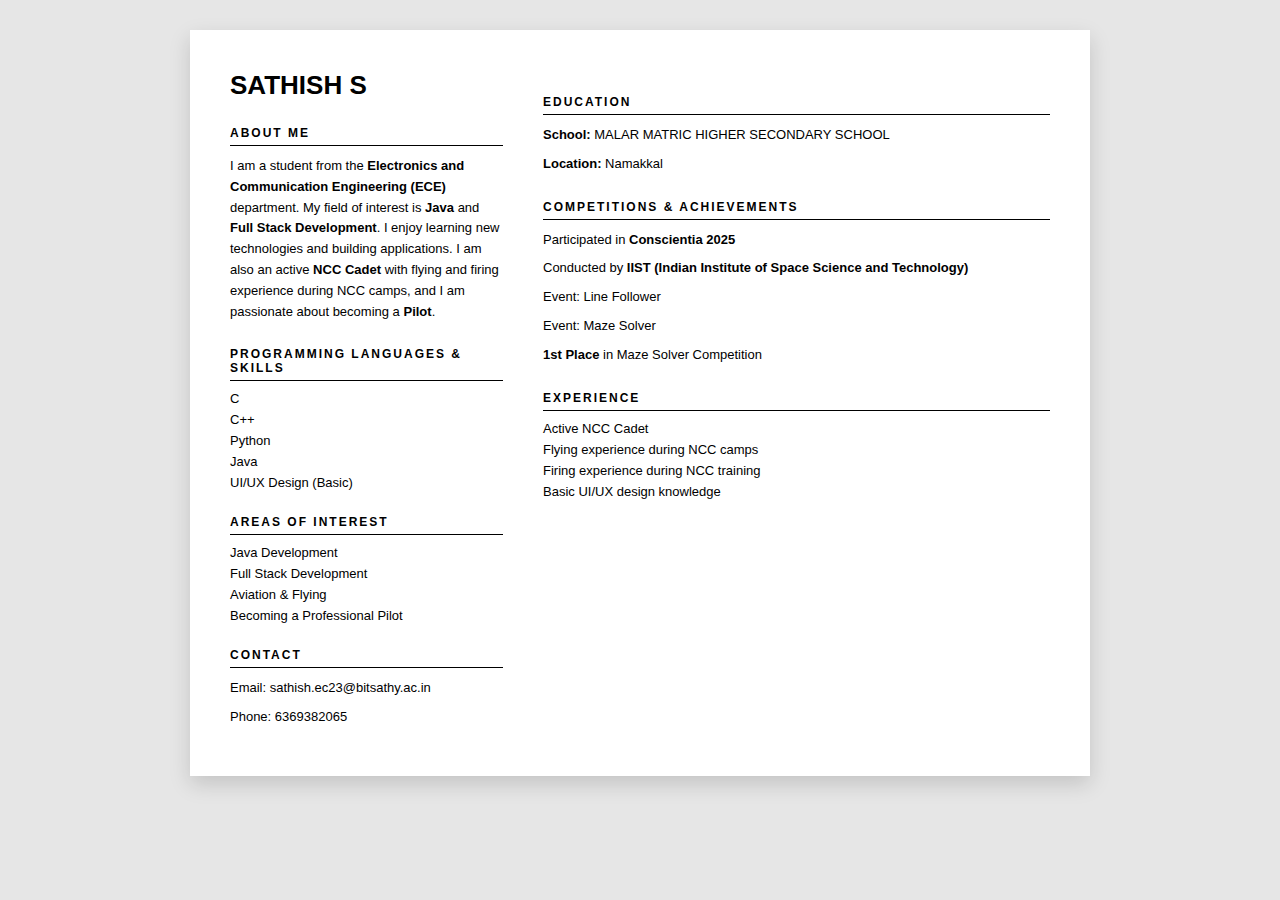
<file: project/index.html>
<head>
    <link rel="stylesheet" href="style.css">

</head><body>

<div class="resume">

  <aside class="left">
    <h1>SATHISH S</h1>

    <section>
      <h2>About Me</h2>
      <p>
        I am a student from the <b>Electronics and Communication Engineering (ECE)</b> department.
        My field of interest is <b>Java</b> and <b>Full Stack Development</b>.
        I enjoy learning new technologies and building applications.
        I am also an active <b>NCC Cadet</b> with flying and firing experience during NCC camps,
        and I am passionate about becoming a <b>Pilot</b>.
      </p>
    </section>

    <section>
      <h2>Programming Languages & Skills</h2>
      <ul>
        <li>C</li>
        <li>C++</li>
        <li>Python</li>
        <li>Java</li>
        <li>UI/UX Design (Basic)</li>
      </ul>
    </section>

    <section>
      <h2>Areas of Interest</h2>
      <ul>
        <li>Java Development</li>
        <li>Full Stack Development</li>
        <li>Aviation & Flying</li>
        <li>Becoming a Professional Pilot</li>
      </ul>
    </section>

    <section>
      <h2>Contact</h2>
      <p>Email: sathish.ec23@bitsathy.ac.in</p>
      <p>Phone: 6369382065</p>
    </section>
  </aside>

  <!-- RIGHT CONTENT -->
  <main class="right">

    <section>
      <h2>Education</h2>
      <p><b>School:</b> MALAR MATRIC HIGHER SECONDARY SCHOOL</p>
      <p><b>Location:</b> Namakkal</p>
    </section>

    <section>
      <h2>Competitions & Achievements</h2>
      <p>Participated in <b>Conscientia 2025</b></p>
      <p>Conducted by <b>IIST (Indian Institute of Space Science and Technology)</b></p>
      <p>Event: Line Follower</p>
      <p>Event: Maze Solver</p>
      <p><b>1st Place</b> in Maze Solver Competition</p>
    </section>

    <section>
      <h2>Experience</h2>
      <ul>
        <li>Active NCC Cadet</li>
        <li>Flying experience during NCC camps</li>
        <li>Firing experience during NCC training</li>
        <li>Basic UI/UX design knowledge</li>
      </ul>
    </section>

  </main>

</div>
</body>
</file>
<file: project/style.css>
* {
  margin: 0;
  padding: 0;
  box-sizing: border-box;
}
body {
  background-color: #e6e6e6;
  font-family: Arial, Helvetica, sans-serif;
  padding: 30px;
}
.resume {
  width: 900px;
  margin: auto;
  background-color: #ffffff;
  display: flex;
  padding: 40px;
  gap: 40px;
  box-shadow: 0 8px 20px rgba(0, 0, 0, 0.15);
}
.left {
  width: 35%;
}
.right {
  width: 65%;
}
.left h1 {
  font-size: 26px;
  margin-bottom: 25px;
}
h2 {
  font-size: 12px;
  letter-spacing: 2px;
  text-transform: uppercase;
  border-bottom: 1px solid #000;
  padding-bottom: 5px;
  margin: 25px 0 10px;
}
p {
  font-size: 13px;
  line-height: 1.6;
  margin-bottom: 8px;
}
ul {
  list-style: none;
  margin-top: 5px;
}

li {
  font-size: 13px;
  margin-bottom: 6px;
}
</file>
